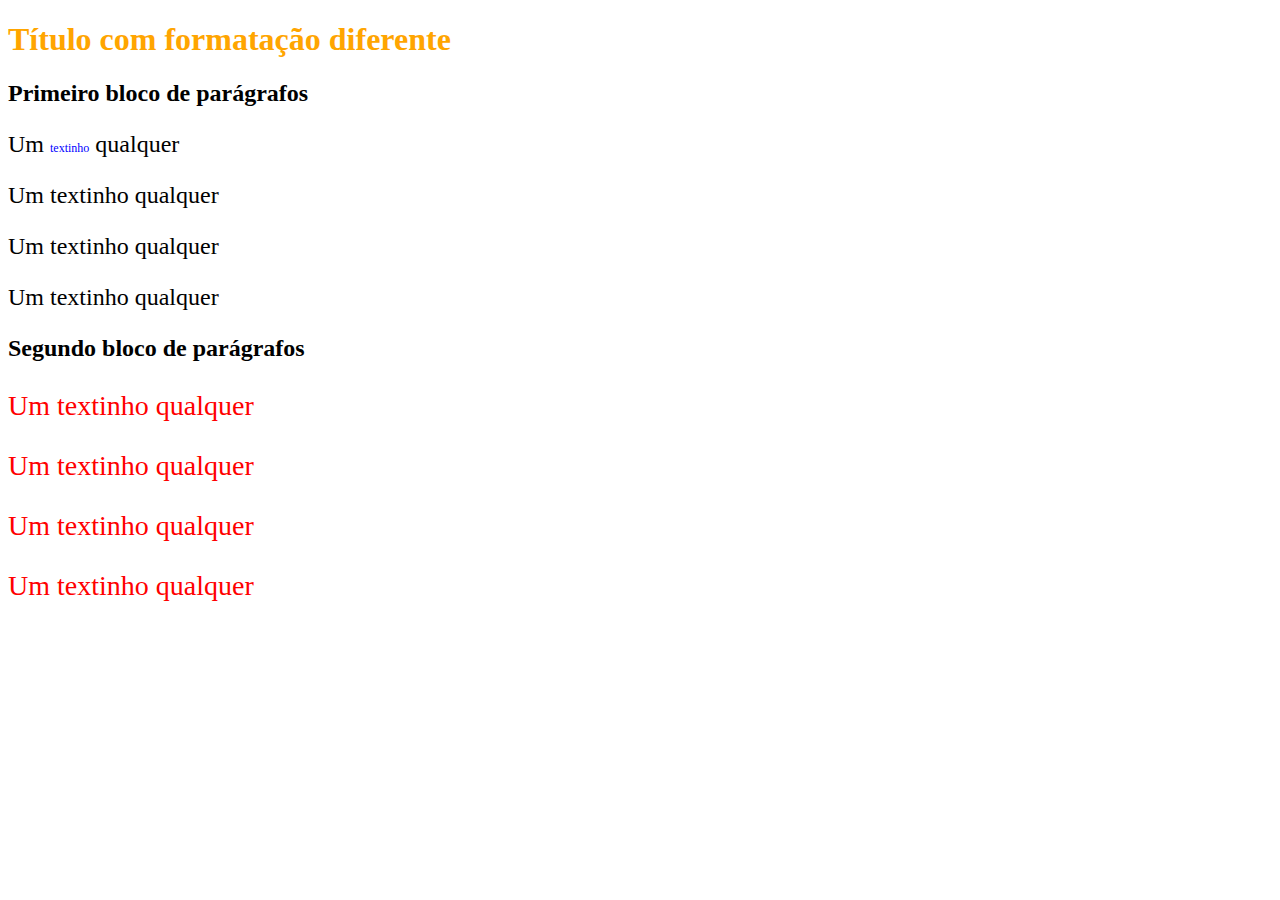
<file: Introdução ao CSS/index.html>
<!DOCTYPE html>
<html lang="en">
  <head>
    <meta charset="UTF-8" />
    <meta name="viewport" content="width=device-width, initial-scale=1.0" />
    <title>Primeira página formatada</title>

    <link rel="stylesheet" href="style.css" />
  </head>
  <body>
    <h1>Título com formatação diferente</h1>

    <h2>Primeiro bloco de parágrafos</h2>
    <p class="paragrafoBloco1">
      Um <span class="spanTextinho">textinho</span> qualquer
    </p>
    <p class="paragrafoBloco1"><span>Um</span> textinho qualquer</p>
    <p class="paragrafoBloco1">Um textinho <span>qualquer</span></p>
    <p class="paragrafoBloco1">Um textinho qualquer</p>

    <h2>Segundo bloco de parágrafos</h2>
    <p class="paragrafoBloco2">Um textinho qualquer</p>
    <p class="paragrafoBloco2">Um textinho qualquer</p>
    <p class="paragrafoBloco2">Um textinho qualquer</p>
    <p class="paragrafoBloco2">Um textinho qualquer</p>
  </body>
</html>
</file>
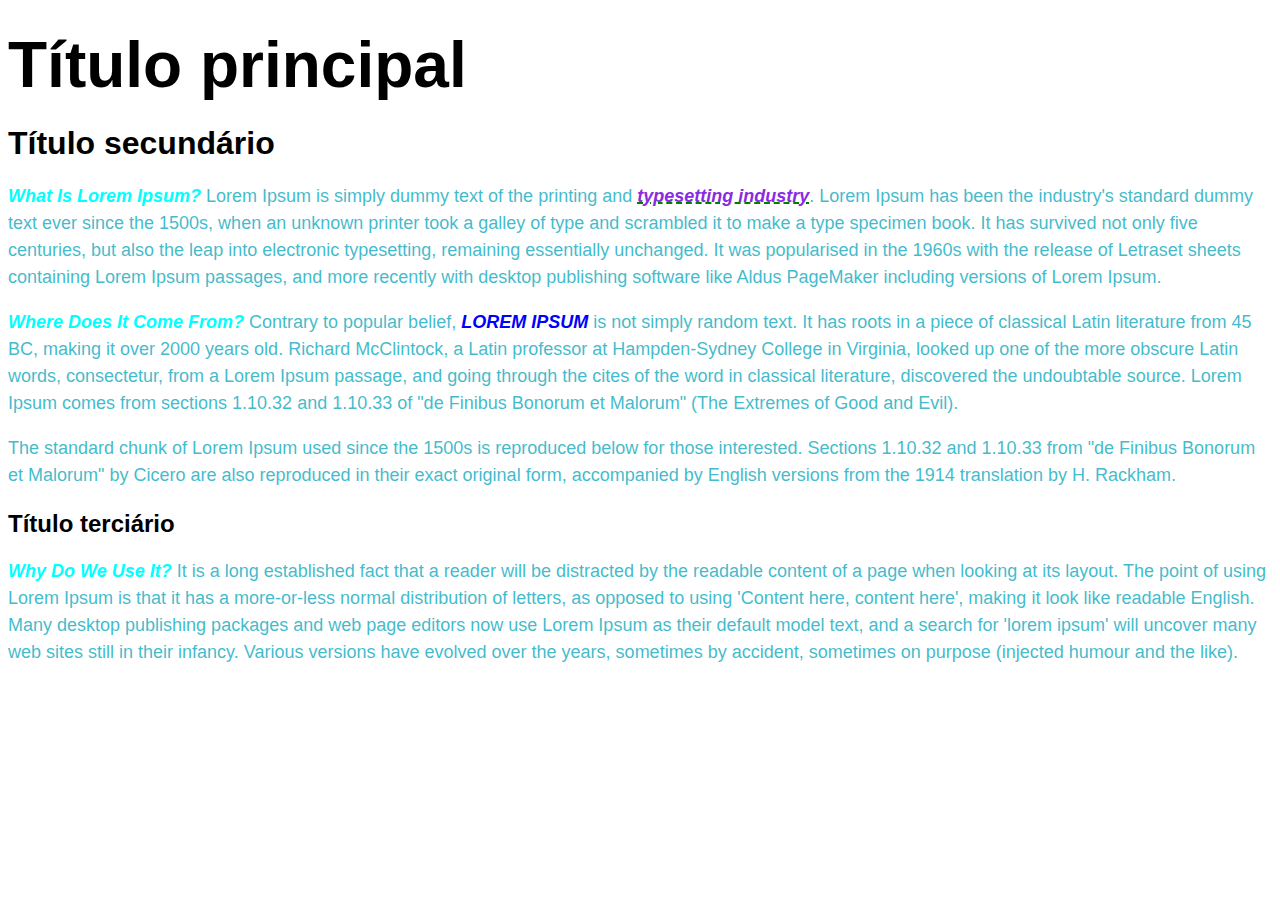
<file: Introdução ao CSS/5 - Estilizando textos/index.html>
<!DOCTYPE html>
<html lang="en">
  <head>
    <meta charset="UTF-8" />
    <meta name="viewport" content="width=device-width, initial-scale=1.0" />
    <title>Estilizando textos</title>
    <link rel="stylesheet" href="style.css" />
  </head>
  <body>
    <h1>Título principal</h1>

    <h2>Título secundário</h2>

    <p>
      <span class="realce">What is Lorem Ipsum?</span> Lorem Ipsum is simply
      dummy text of the printing and
      <a href="https://www.hashtagtreinamentos.com/blog">typesetting industry</a
      >. Lorem Ipsum has been the industry's standard dummy text ever since the
      1500s, when an unknown printer took a galley of type and scrambled it to
      make a type specimen book. It has survived not only five centuries, but
      also the leap into electronic typesetting, remaining essentially
      unchanged. It was popularised in the 1960s with the release of Letraset
      sheets containing Lorem Ipsum passages, and more recently with desktop
      publishing software like Aldus PageMaker including versions of Lorem
      Ipsum.
    </p>

    <p>
      <span class="realce">Where does it come from?</span> Contrary to popular
      belief, <span class="caixaAlta">Lorem Ipsum</span> is not simply random
      text. It has roots in a piece of classical Latin literature from 45 BC,
      making it over 2000 years old. Richard McClintock, a Latin professor at
      Hampden-Sydney College in Virginia, looked up one of the more obscure
      Latin words, consectetur, from a Lorem Ipsum passage, and going through
      the cites of the word in classical literature, discovered the undoubtable
      source. Lorem Ipsum comes from sections 1.10.32 and 1.10.33 of "de Finibus
      Bonorum et Malorum" (The Extremes of Good and Evil).
    </p>

    <p>
      The standard chunk of Lorem Ipsum used since the 1500s is reproduced below
      for those interested. Sections 1.10.32 and 1.10.33 from "de Finibus
      Bonorum et Malorum" by Cicero are also reproduced in their exact original
      form, accompanied by English versions from the 1914 translation by H.
      Rackham.
    </p>

    <h3>Título terciário</h3>

    <p>
      <span class="realce">Why do we use it?</span> It is a long established
      fact that a reader will be distracted by the readable content of a page
      when looking at its layout. The point of using Lorem Ipsum is that it has
      a more-or-less normal distribution of letters, as opposed to using
      'Content here, content here', making it look like readable English. Many
      desktop publishing packages and web page editors now use Lorem Ipsum as
      their default model text, and a search for 'lorem ipsum' will uncover many
      web sites still in their infancy. Various versions have evolved over the
      years, sometimes by accident, sometimes on purpose (injected humour and
      the like).
    </p>
  </body>
</html>
</file>
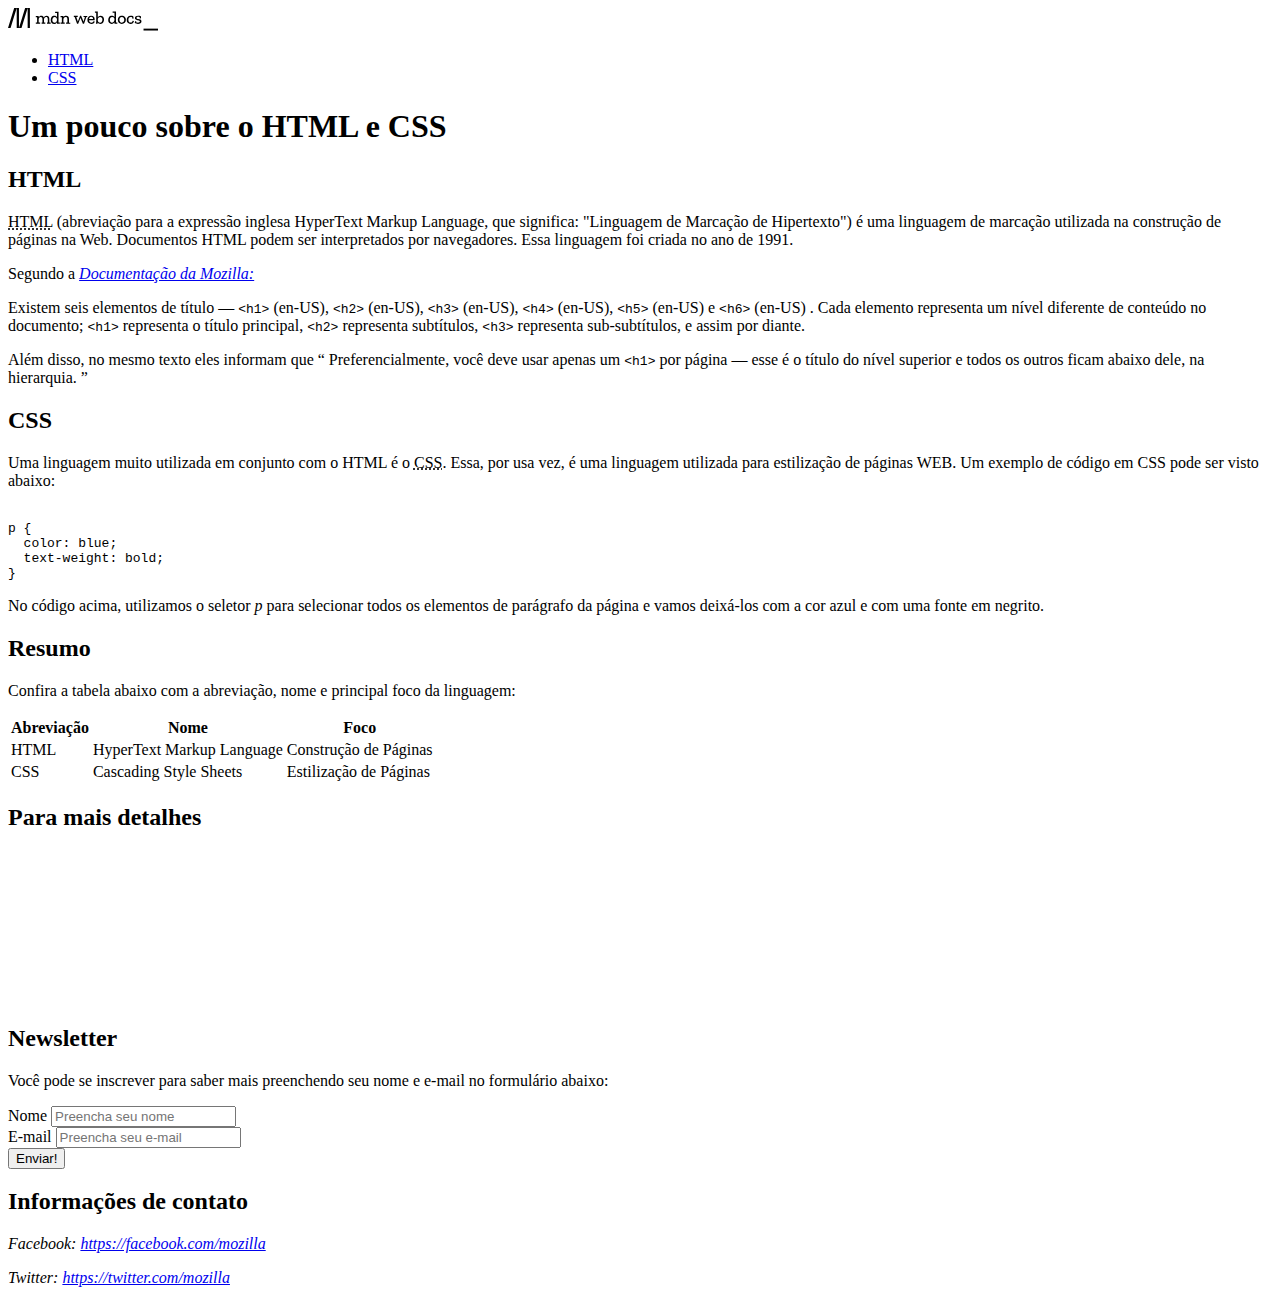
<file: Aprofundando no HTML/desafio-1-aula.html>
<!DOCTYPE html>
<html lang="en">
  <head>
    <meta charset="UTF-8" />
    <meta name="viewport" content="width=device-width, initial-scale=1.0" />
    <title>HTML & CSS</title>
  </head>
  <body>
    <header>
      <svg
        id="mdn-docs-logo"
        xmlns="http://www.w3.org/2000/svg"
        x="0"
        y="0"
        viewBox="0 0 694.9 104.4"
        style="enable-background: new 0 0 694.9 104.4; width: 150px"
        xml:space="preserve"
        role="img"
      >
        <title>MDN Web Docs</title>
        <path
          d="M40.3 0 11.7 92.1H0L28.5 0h11.8zm10.4 0v92.1H40.3V0h10.4zM91 0 62.5 92.1H50.8L79.3 0H91zm10.4 0v92.1H91V0h10.4z"
          class="logo-m"
        ></path>
        <path d="M627.9 95.6h67v8.8h-67v-8.8z" class="logo-_"></path>
        <path
          d="M367 42h-4l-10.7 30.8h-5.5l-10.8-26h-.4l-10.5 26h-5.2L308.7 42h-3.8v-5.6H323V42h-6.5l6.8 20.4h.4l10.3-26h4.7l11.2 26h.5l5.7-20.3h-6.2v-5.6H367V42zm34.9 20c-.4 3.2-2 5.9-4.7 8.2-2.8 2.3-6.5 3.4-11.3 3.4-5.4 0-9.7-1.6-13.1-4.7-3.3-3.2-5-7.7-5-13.7 0-5.7 1.6-10.3 4.7-14s7.4-5.5 12.9-5.5c5.1 0 9.1 1.6 11.9 4.7s4.3 6.9 4.3 11.3c0 1.5-.2 3-.5 4.7h-25.6c.3 7.7 4 11.6 10.9 11.6 2.9 0 5.1-.7 6.5-2 1.5-1.4 2.5-3 3-4.9l6 .9zM394 51.3c.2-2.4-.4-4.7-1.8-6.9s-3.8-3.3-7-3.3c-3.1 0-5.3 1-6.9 3-1.5 2-2.5 4.4-2.8 7.2H394zm51 2.4c0 5-1.3 9.5-4 13.7s-6.9 6.2-12.7 6.2c-6 0-10.3-2.2-12.7-6.7-.1.4-.2 1.4-.4 2.9s-.3 2.5-.4 2.9h-7.3c.3-1.7.6-3.5.8-5.3.3-1.8.4-3.7.4-5.5V22.3h-6v-5.6H416v27c1.1-2.2 2.7-4.1 4.7-5.7 2-1.6 4.8-2.4 8.4-2.4 4.6 0 8.4 1.6 11.4 4.7 3 3.2 4.5 7.6 4.5 13.4zm-7.7.6c0-4.2-1-7.4-3-9.5-2-2.2-4.4-3.3-7.4-3.3-3.4 0-6 1.2-8 3.7-1.9 2.4-2.9 5-3 7.7V57c0 3 1 5.6 3 7.7s4.5 3.1 7.6 3.1c3.6 0 6.3-1.3 8.1-3.9 1.8-2.7 2.7-5.9 2.7-9.6zm69.2 18.5h-13.2v-7.2c-1.2 2.2-2.8 4.1-4.9 5.6-2.1 1.6-4.8 2.4-8.3 2.4-4.8 0-8.7-1.6-11.6-4.9-2.9-3.2-4.3-7.7-4.3-13.3 0-5 1.3-9.6 4-13.7 2.6-4.1 6.9-6.2 12.8-6.2 5.7 0 9.8 2.2 12.3 6.5V22.3h-8.6v-5.6h15.8v50.6h6v5.5zM493.2 56v-4.4c-.1-3-1.2-5.5-3.2-7.3s-4.4-2.8-7.2-2.8c-3.6 0-6.3 1.3-8.2 3.9-1.9 2.6-2.8 5.8-2.8 9.6 0 4.1 1 7.3 3 9.5s4.5 3.3 7.4 3.3c3.2 0 5.8-1.3 7.8-3.8 2.1-2.6 3.1-5.3 3.2-8zm53.1-1.4c0 5.6-1.8 10.2-5.3 13.7s-8.2 5.3-13.9 5.3-10.1-1.7-13.4-5.1c-3.3-3.4-5-7.9-5-13.5 0-5.3 1.6-9.9 4.7-13.7 3.2-3.8 7.9-5.7 14.2-5.7s11 1.9 14.1 5.7c3 3.7 4.6 8.1 4.6 13.3zm-7.7-.2c0-4-1-7.2-3-9.5s-4.8-3.5-8.2-3.5c-3.6 0-6.4 1.2-8.3 3.7s-2.9 5.6-2.9 9.5c0 3.7.9 6.8 2.8 9.4 1.9 2.6 4.6 3.9 8.3 3.9 3.6 0 6.4-1.3 8.4-3.8 1.9-2.6 2.9-5.8 2.9-9.7zm45 5.8c-.4 3.2-1.9 6.3-4.4 9.1-2.5 2.9-6.4 4.3-11.8 4.3-5.2 0-9.4-1.6-12.6-4.8-3.2-3.2-4.8-7.7-4.8-13.7 0-5.5 1.6-10.1 4.7-13.9 3.2-3.8 7.6-5.7 13.2-5.7 2.3 0 4.6.3 6.7.8 2.2.5 4.2 1.5 6.2 2.9l1.5 9.5-5.9.7-1.3-6.1c-2.1-1.2-4.5-1.8-7.2-1.8-3.5 0-6.1 1.2-7.7 3.7-1.7 2.5-2.5 5.7-2.5 9.6 0 4.1.9 7.3 2.7 9.5 1.8 2.3 4.4 3.4 7.8 3.4 5.2 0 8.2-2.9 9.2-8.8l6.2 1.3zm34.7 1.9c0 3.6-1.5 6.5-4.6 8.5s-7 3-11.7 3c-5.7 0-10.6-1.2-14.6-3.6l1.2-8.8 5.7.6-.2 4.7c1.1.5 2.3.9 3.6 1.1s2.6.3 3.9.3c2.4 0 4.5-.4 6.5-1.3 1.9-.9 2.9-2.2 2.9-4.1 0-1.8-.8-3.1-2.3-3.8s-3.5-1.3-5.8-1.7-4.6-.9-6.9-1.4c-2.3-.6-4.2-1.6-5.7-2.9-1.6-1.4-2.3-3.5-2.3-6.3 0-4.1 1.5-6.9 4.6-8.5s6.4-2.4 9.9-2.4c2.6 0 5 .3 7.2.9 2.2.6 4.3 1.4 6.1 2.4l.8 8.8-5.8.7-.8-5.7c-2.3-1-4.7-1.6-7.2-1.6-2.1 0-3.7.4-5.1 1.1-1.3.8-2 2-2 3.8 0 1.7.8 2.9 2.3 3.6 1.5.7 3.4 1.2 5.7 1.6 2.2.4 4.5.8 6.7 1.4 2.2.6 4.1 1.6 5.7 3 1.4 1.6 2.2 3.7 2.2 6.6zM197.6 73.2h-17.1v-5.5h3.8V51.9c0-3.7-.7-6.3-2.1-7.9-1.4-1.6-3.3-2.3-5.7-2.3-3.2 0-5.6 1.1-7.2 3.4s-2.4 4.6-2.5 6.9v15.6h6v5.5h-17.1v-5.5h3.8V51.9c0-3.8-.7-6.4-2.1-7.9-1.4-1.5-3.3-2.3-5.6-2.3-3.2 0-5.5 1.1-7.2 3.3-1.6 2.2-2.4 4.5-2.5 6.9v15.8h6.9v5.5h-20.2v-5.5h6V42.4h-6.1v-5.6h13.4v6.4c1.2-2.1 2.7-3.8 4.7-5.2 2-1.3 4.4-2 7.3-2s5.3.7 7.5 2.1c2.2 1.4 3.7 3.5 4.5 6.4 1.1-2.5 2.7-4.5 4.9-6.1s4.8-2.4 7.9-2.4c3.5 0 6.5 1.1 8.9 3.3s3.7 5.6 3.7 10.2v18.2h6.1v5.5zm42.5 0h-13.2V66c-1.2 2.2-2.8 4.1-4.9 5.6-2.1 1.6-4.8 2.4-8.3 2.4-4.8 0-8.7-1.6-11.6-4.9-2.9-3.2-4.3-7.7-4.3-13.3 0-5 1.3-9.6 4-13.7 2.6-4.1 6.9-6.2 12.8-6.2s9.8 2.2 12.3 6.5V22.7h-8.6v-5.6h15.8v50.6h6v5.5zm-13.3-16.8V52c-.1-3-1.2-5.5-3.2-7.3s-4.4-2.8-7.2-2.8c-3.6 0-6.3 1.3-8.2 3.9-1.9 2.6-2.8 5.8-2.8 9.6 0 4.1 1 7.3 3 9.5s4.5 3.3 7.4 3.3c3.2 0 5.8-1.3 7.8-3.8 2.1-2.6 3.1-5.3 3.2-8zm61.5 16.8H269v-5.5h6V51.9c0-3.7-.7-6.3-2.2-7.9-1.4-1.6-3.4-2.3-5.7-2.3-3.1 0-5.6 1-7.4 3s-2.8 4.4-2.9 7v15.9h6v5.5h-19.3v-5.5h6V42.4h-6.2v-5.6h13.6V43c2.6-4.6 6.8-6.9 12.7-6.9 3.6 0 6.7 1.1 9.2 3.3s3.7 5.6 3.7 10.2v18.2h6v5.4h-.2z"
          class="logo-text"
        ></path>
      </svg>

      <nav>
        <ul>
          <li>
            <a href="https://developer.mozilla.org/pt-BR/docs/Learn/HTML"
              >HTML</a
            >
          </li>
          <li>
            <a href="https://developer.mozilla.org/pt-BR/docs/Web/CSS">CSS</a>
          </li>
        </ul>
      </nav>
    </header>

    <main>
      <!-- <article></article> -->
      <section>
        <h1>Um pouco sobre o HTML e CSS</h1>

        <h2>HTML</h2>

        <p>
          <abbr title="HyperText Markup Language">HTML</abbr> (abreviação para a
          expressão inglesa HyperText Markup Language, que significa: "Linguagem
          de Marcação de Hipertexto") é uma linguagem de marcação utilizada na
          construção de páginas na Web. Documentos HTML podem ser interpretados
          por navegadores. Essa linguagem foi criada no ano de
          <time datetime="1991">1991</time>.
        </p>

        <p>
          Segundo a
          <a
            href="https://developer.mozilla.org/pt-BR/docs/Learn/HTML/Introduction_to_HTML/HTML_text_fundamentals"
            ><cite>Documentação da Mozilla:</cite></a
          >
        </p>

        <p>
          Existem seis elementos de título — <code>&lt;h1&gt;</code> (en-US),
          <code>&lt;h2&gt;</code> (en-US), <code>&lt;h3&gt;</code> (en-US),
          <code>&lt;h4&gt;</code> (en-US), <code>&lt;h5&gt;</code> (en-US) e
          <code>&lt;h6&gt;</code> (en-US) . Cada elemento representa um nível
          diferente de conteúdo no documento; <code>&lt;h1&gt;</code> representa
          o título principal, <code>&lt;h2&gt;</code> representa subtítulos,
          <code>&lt;h3&gt;</code> representa sub-subtítulos, e assim por diante.
        </p>

        <p>
          Além disso, no mesmo texto eles informam que
          <q>
            Preferencialmente, você deve usar apenas um
            <code>&lt;h1&gt;</code> por página — esse é o título do nível
            superior e todos os outros ficam abaixo dele, na hierarquia.
          </q>
        </p>
      </section>

      <section>
        <h2>CSS</h2>

        <p>
          Uma linguagem muito utilizada em conjunto com o HTML é o
          <abbr title="Cascading Style Sheets">CSS</abbr>. Essa, por usa vez, é
          uma linguagem utilizada para estilização de páginas WEB. Um exemplo de
          código em CSS pode ser visto abaixo:
        </p>

        <pre><code>
p {
  color: blue;
  text-weight: bold;
}</code></pre>

        <p>
          No código acima, utilizamos o seletor <var>p</var> para selecionar
          todos os elementos de parágrafo da página e vamos deixá-los com a cor
          azul e com uma fonte em negrito.
        </p>
      </section>

      <section>
        <h2>Resumo</h2>

        <p>
          Confira a tabela abaixo com a abreviação, nome e principal foco da
          linguagem:
        </p>

        <table>
          <thead>
            <tr>
              <th>Abreviação</th>
              <th>Nome</th>
              <th>Foco</th>
            </tr>
          </thead>
          <tbody>
            <tr>
              <td>HTML</td>
              <td>HyperText Markup Language</td>
              <td>Construção de Páginas</td>
            </tr>
            <tr>
              <td>CSS</td>
              <td>Cascading Style Sheets</td>
              <td>Estilização de Páginas</td>
            </tr>
          </tbody>
        </table>
      </section>

      <section>
        <h2>Para mais detalhes</h2>

        <iframe
          src="https://pt.wikipedia.org/wiki/HTML"
          frameborder="0"
        ></iframe>
      </section>

      <!-- <aside></aside> -->
      <section>
        <h2>Newsletter</h2>

        <p>
          Você pode se inscrever para saber mais preenchendo seu nome e e-mail
          no formulário abaixo:
        </p>

        <form action="">
          <div>
            <label for="name">Nome</label>
            <input
              type="text"
              id="name"
              name="name"
              placeholder="Preencha seu nome"
            />
          </div>

          <div>
            <label for="email">E-mail</label>
            <input
              type="email"
              id="email"
              name="email"
              placeholder="Preencha seu e-mail"
            />
          </div>

          <button type="submit">Enviar!</button>
        </form>
      </section>
    </main>

    <footer>
      <section>
        <h2>Informações de contato</h2>
        <address>
          <p>
            Facebook:
            <a href="https://facebook.com/mozilla"
              >https://facebook.com/mozilla</a
            >
          </p>
          <p>
            Twitter:
            <a href="https://twitter.com/mozilla"
              >https://twitter.com/mozilla</a
            >
          </p>
        </address>
      </section>
    </footer>
  </body>
</html>
</file>
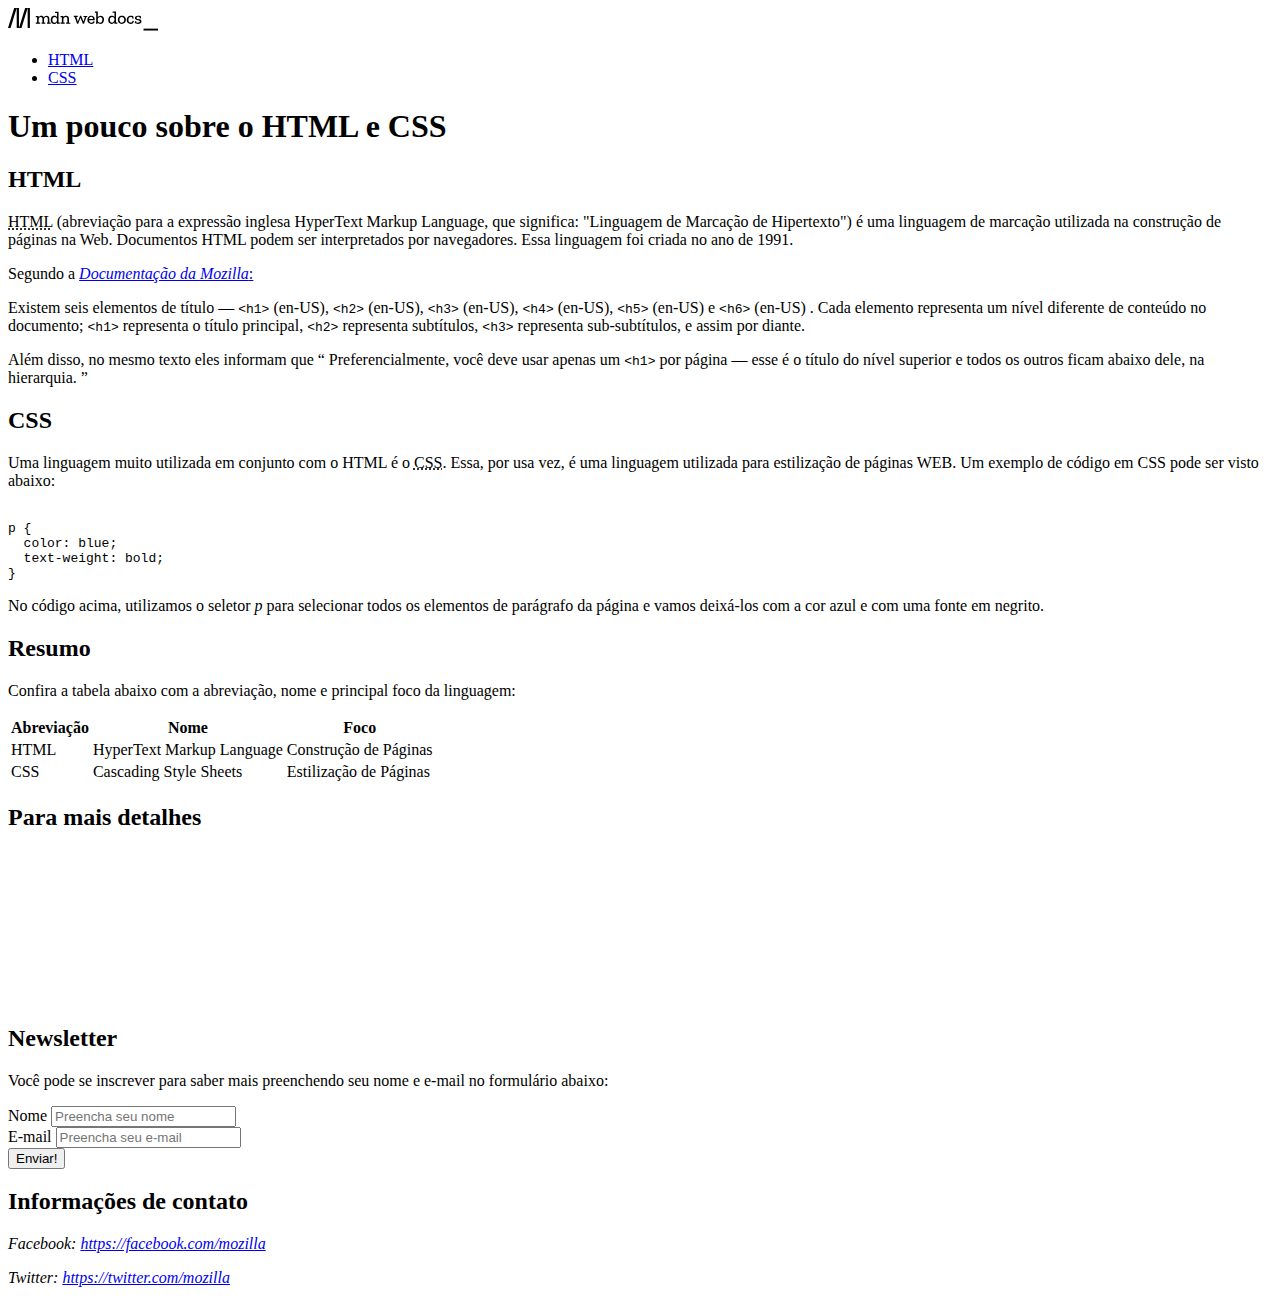
<file: Aprofundando no HTML/desafio-1.html>
<!DOCTYPE html>
<html lang="en">
  <head>
    <meta charset="UTF-8" />
    <meta name="viewport" content="width=device-width, initial-scale=1.0" />
    <title>HTML & CSS</title>
  </head>
  <body>
    <header>
      <svg
        id="mdn-docs-logo"
        xmlns="http://www.w3.org/2000/svg"
        x="0"
        y="0"
        viewBox="0 0 694.9 104.4"
        style="enable-background: new 0 0 694.9 104.4; width: 150px"
        xml:space="preserve"
        role="img"
      >
        <title>MDN Web Docs</title>
        <path
          d="M40.3 0 11.7 92.1H0L28.5 0h11.8zm10.4 0v92.1H40.3V0h10.4zM91 0 62.5 92.1H50.8L79.3 0H91zm10.4 0v92.1H91V0h10.4z"
          class="logo-m"
        ></path>
        <path d="M627.9 95.6h67v8.8h-67v-8.8z" class="logo-_"></path>
        <path
          d="M367 42h-4l-10.7 30.8h-5.5l-10.8-26h-.4l-10.5 26h-5.2L308.7 42h-3.8v-5.6H323V42h-6.5l6.8 20.4h.4l10.3-26h4.7l11.2 26h.5l5.7-20.3h-6.2v-5.6H367V42zm34.9 20c-.4 3.2-2 5.9-4.7 8.2-2.8 2.3-6.5 3.4-11.3 3.4-5.4 0-9.7-1.6-13.1-4.7-3.3-3.2-5-7.7-5-13.7 0-5.7 1.6-10.3 4.7-14s7.4-5.5 12.9-5.5c5.1 0 9.1 1.6 11.9 4.7s4.3 6.9 4.3 11.3c0 1.5-.2 3-.5 4.7h-25.6c.3 7.7 4 11.6 10.9 11.6 2.9 0 5.1-.7 6.5-2 1.5-1.4 2.5-3 3-4.9l6 .9zM394 51.3c.2-2.4-.4-4.7-1.8-6.9s-3.8-3.3-7-3.3c-3.1 0-5.3 1-6.9 3-1.5 2-2.5 4.4-2.8 7.2H394zm51 2.4c0 5-1.3 9.5-4 13.7s-6.9 6.2-12.7 6.2c-6 0-10.3-2.2-12.7-6.7-.1.4-.2 1.4-.4 2.9s-.3 2.5-.4 2.9h-7.3c.3-1.7.6-3.5.8-5.3.3-1.8.4-3.7.4-5.5V22.3h-6v-5.6H416v27c1.1-2.2 2.7-4.1 4.7-5.7 2-1.6 4.8-2.4 8.4-2.4 4.6 0 8.4 1.6 11.4 4.7 3 3.2 4.5 7.6 4.5 13.4zm-7.7.6c0-4.2-1-7.4-3-9.5-2-2.2-4.4-3.3-7.4-3.3-3.4 0-6 1.2-8 3.7-1.9 2.4-2.9 5-3 7.7V57c0 3 1 5.6 3 7.7s4.5 3.1 7.6 3.1c3.6 0 6.3-1.3 8.1-3.9 1.8-2.7 2.7-5.9 2.7-9.6zm69.2 18.5h-13.2v-7.2c-1.2 2.2-2.8 4.1-4.9 5.6-2.1 1.6-4.8 2.4-8.3 2.4-4.8 0-8.7-1.6-11.6-4.9-2.9-3.2-4.3-7.7-4.3-13.3 0-5 1.3-9.6 4-13.7 2.6-4.1 6.9-6.2 12.8-6.2 5.7 0 9.8 2.2 12.3 6.5V22.3h-8.6v-5.6h15.8v50.6h6v5.5zM493.2 56v-4.4c-.1-3-1.2-5.5-3.2-7.3s-4.4-2.8-7.2-2.8c-3.6 0-6.3 1.3-8.2 3.9-1.9 2.6-2.8 5.8-2.8 9.6 0 4.1 1 7.3 3 9.5s4.5 3.3 7.4 3.3c3.2 0 5.8-1.3 7.8-3.8 2.1-2.6 3.1-5.3 3.2-8zm53.1-1.4c0 5.6-1.8 10.2-5.3 13.7s-8.2 5.3-13.9 5.3-10.1-1.7-13.4-5.1c-3.3-3.4-5-7.9-5-13.5 0-5.3 1.6-9.9 4.7-13.7 3.2-3.8 7.9-5.7 14.2-5.7s11 1.9 14.1 5.7c3 3.7 4.6 8.1 4.6 13.3zm-7.7-.2c0-4-1-7.2-3-9.5s-4.8-3.5-8.2-3.5c-3.6 0-6.4 1.2-8.3 3.7s-2.9 5.6-2.9 9.5c0 3.7.9 6.8 2.8 9.4 1.9 2.6 4.6 3.9 8.3 3.9 3.6 0 6.4-1.3 8.4-3.8 1.9-2.6 2.9-5.8 2.9-9.7zm45 5.8c-.4 3.2-1.9 6.3-4.4 9.1-2.5 2.9-6.4 4.3-11.8 4.3-5.2 0-9.4-1.6-12.6-4.8-3.2-3.2-4.8-7.7-4.8-13.7 0-5.5 1.6-10.1 4.7-13.9 3.2-3.8 7.6-5.7 13.2-5.7 2.3 0 4.6.3 6.7.8 2.2.5 4.2 1.5 6.2 2.9l1.5 9.5-5.9.7-1.3-6.1c-2.1-1.2-4.5-1.8-7.2-1.8-3.5 0-6.1 1.2-7.7 3.7-1.7 2.5-2.5 5.7-2.5 9.6 0 4.1.9 7.3 2.7 9.5 1.8 2.3 4.4 3.4 7.8 3.4 5.2 0 8.2-2.9 9.2-8.8l6.2 1.3zm34.7 1.9c0 3.6-1.5 6.5-4.6 8.5s-7 3-11.7 3c-5.7 0-10.6-1.2-14.6-3.6l1.2-8.8 5.7.6-.2 4.7c1.1.5 2.3.9 3.6 1.1s2.6.3 3.9.3c2.4 0 4.5-.4 6.5-1.3 1.9-.9 2.9-2.2 2.9-4.1 0-1.8-.8-3.1-2.3-3.8s-3.5-1.3-5.8-1.7-4.6-.9-6.9-1.4c-2.3-.6-4.2-1.6-5.7-2.9-1.6-1.4-2.3-3.5-2.3-6.3 0-4.1 1.5-6.9 4.6-8.5s6.4-2.4 9.9-2.4c2.6 0 5 .3 7.2.9 2.2.6 4.3 1.4 6.1 2.4l.8 8.8-5.8.7-.8-5.7c-2.3-1-4.7-1.6-7.2-1.6-2.1 0-3.7.4-5.1 1.1-1.3.8-2 2-2 3.8 0 1.7.8 2.9 2.3 3.6 1.5.7 3.4 1.2 5.7 1.6 2.2.4 4.5.8 6.7 1.4 2.2.6 4.1 1.6 5.7 3 1.4 1.6 2.2 3.7 2.2 6.6zM197.6 73.2h-17.1v-5.5h3.8V51.9c0-3.7-.7-6.3-2.1-7.9-1.4-1.6-3.3-2.3-5.7-2.3-3.2 0-5.6 1.1-7.2 3.4s-2.4 4.6-2.5 6.9v15.6h6v5.5h-17.1v-5.5h3.8V51.9c0-3.8-.7-6.4-2.1-7.9-1.4-1.5-3.3-2.3-5.6-2.3-3.2 0-5.5 1.1-7.2 3.3-1.6 2.2-2.4 4.5-2.5 6.9v15.8h6.9v5.5h-20.2v-5.5h6V42.4h-6.1v-5.6h13.4v6.4c1.2-2.1 2.7-3.8 4.7-5.2 2-1.3 4.4-2 7.3-2s5.3.7 7.5 2.1c2.2 1.4 3.7 3.5 4.5 6.4 1.1-2.5 2.7-4.5 4.9-6.1s4.8-2.4 7.9-2.4c3.5 0 6.5 1.1 8.9 3.3s3.7 5.6 3.7 10.2v18.2h6.1v5.5zm42.5 0h-13.2V66c-1.2 2.2-2.8 4.1-4.9 5.6-2.1 1.6-4.8 2.4-8.3 2.4-4.8 0-8.7-1.6-11.6-4.9-2.9-3.2-4.3-7.7-4.3-13.3 0-5 1.3-9.6 4-13.7 2.6-4.1 6.9-6.2 12.8-6.2s9.8 2.2 12.3 6.5V22.7h-8.6v-5.6h15.8v50.6h6v5.5zm-13.3-16.8V52c-.1-3-1.2-5.5-3.2-7.3s-4.4-2.8-7.2-2.8c-3.6 0-6.3 1.3-8.2 3.9-1.9 2.6-2.8 5.8-2.8 9.6 0 4.1 1 7.3 3 9.5s4.5 3.3 7.4 3.3c3.2 0 5.8-1.3 7.8-3.8 2.1-2.6 3.1-5.3 3.2-8zm61.5 16.8H269v-5.5h6V51.9c0-3.7-.7-6.3-2.2-7.9-1.4-1.6-3.4-2.3-5.7-2.3-3.1 0-5.6 1-7.4 3s-2.8 4.4-2.9 7v15.9h6v5.5h-19.3v-5.5h6V42.4h-6.2v-5.6h13.6V43c2.6-4.6 6.8-6.9 12.7-6.9 3.6 0 6.7 1.1 9.2 3.3s3.7 5.6 3.7 10.2v18.2h6v5.4h-.2z"
          class="logo-text"
        ></path>
      </svg>

      <nav>
        <ul>
          <li>
            <a href="https://developer.mozilla.org/pt-BR/docs/Learn/HTML"
              >HTML</a
            >
          </li>
          <li>
            <a href="https://developer.mozilla.org/pt-BR/docs/Web/CSS">CSS</a>
          </li>
        </ul>
      </nav>
    </header>

    <main>
      <section>
        <h1>Um pouco sobre o HTML e CSS</h1>
        <h2>HTML</h2>
        <p>
          <abbr title="HyperText Markup Language">HTML</abbr> (abreviação para a
          expressão inglesa HyperText Markup Language, que significa: "Linguagem
          de Marcação de Hipertexto") é uma linguagem de marcação utilizada na
          construção de páginas na Web. Documentos HTML podem ser interpretados
          por navegadores. Essa linguagem foi criada no ano de
          <time datetime="1991">1991</time>.
        </p>
        <p>
          Segundo a
          <a
            href="https://developer.mozilla.org/pt-BR/docs/Learn/HTML/Introduction_to_HTML/HTML_text_fundamentals"
            ><cite>Documentação da Mozilla</cite>:</a
          >
        </p>
        <p>
          Existem seis elementos de título — <code>&lt;h1&gt;</code> (en-US),
          <code>&lt;h2&gt;</code> (en-US), <code>&lt;h3&gt;</code> (en-US),
          <code>&lt;h4&gt;</code> (en-US), <code>&lt;h5&gt;</code> (en-US) e
          <code>&lt;h6&gt;</code> (en-US) . Cada elemento representa um nível
          diferente de conteúdo no documento; <code>&lt;h1&gt;</code> representa
          o título principal, <code>&lt;h2&gt;</code> representa subtítulos,
          <code>&lt;h3&gt;</code> representa sub-subtítulos, e assim por diante.
        </p>
        <p>
          Além disso, no mesmo texto eles informam que
          <q>
            Preferencialmente, você deve usar apenas um
            <code>&lt;h1&gt;</code> por página — esse é o título do nível
            superior e todos os outros ficam abaixo dele, na hierarquia.
          </q>
        </p>
      </section>

      <section>
        <h2>CSS</h2>
        <p>
          Uma linguagem muito utilizada em conjunto com o HTML é o
          <abbr title="Cascading Style Sheets">CSS</abbr>. Essa, por usa vez, é
          uma linguagem utilizada para estilização de páginas WEB. Um exemplo de
          código em CSS pode ser visto abaixo:
        </p>
        <pre><code>
p {
  color: blue;
  text-weight: bold;
}</code></pre>

        <p>
          No código acima, utilizamos o seletor <var>p</var> para selecionar
          todos os elementos de parágrafo da página e vamos deixá-los com a cor
          azul e com uma fonte em negrito.
        </p>
      </section>

      <section>
        <h2>Resumo</h2>
        <p>
          Confira a tabela abaixo com a abreviação, nome e principal foco da
          linguagem:
        </p>

        <table>
          <thead>
            <tr>
              <th>Abreviação</th>
              <th>Nome</th>
              <th>Foco</th>
            </tr>
          </thead>

          <tbody>
            <tr>
              <td>HTML</td>
              <td>HyperText Markup Language</td>
              <td>Construção de Páginas</td>
            </tr>
            <tr>
              <td>CSS</td>
              <td>Cascading Style Sheets</td>
              <td>Estilização de Páginas</td>
            </tr>
          </tbody>
        </table>
      </section>

      <section>
        <h2>Para mais detalhes</h2>
        <iframe
          src="https://pt.wikipedia.org/wiki/HTML"
          frameborder="0"
        ></iframe>
      </section>

      <section>
        <h2>Newsletter</h2>
        <p>
          Você pode se inscrever para saber mais preenchendo seu nome e e-mail
          no formulário abaixo:
        </p>

        <form action="">
          <div>
            <label for="name">Nome</label>
            <input
              type="text"
              id="name"
              name="name"
              placeholder="Preencha seu nome"
            />
          </div>

          <div>
            <label for="email">E-mail</label>
            <input
              type="email"
              id="email"
              name="email"
              placeholder="Preencha seu e-mail"
            />
          </div>

          <button type="submit">Enviar!</button>
        </form>
      </section>
    </main>

    <footer>
      <section>
        <h2>Informações de contato</h2>
        <address>
          <p>
            Facebook:
            <a href="https://facebook.com/mozilla"
              >https://facebook.com/mozilla</a
            >
          </p>
          <p>
            Twitter:
            <a href="https://twitter.com/mozilla"
              >https://twitter.com/mozilla</a
            >
          </p>
        </address>
      </section>
    </footer>
  </body>
</html>
</file>
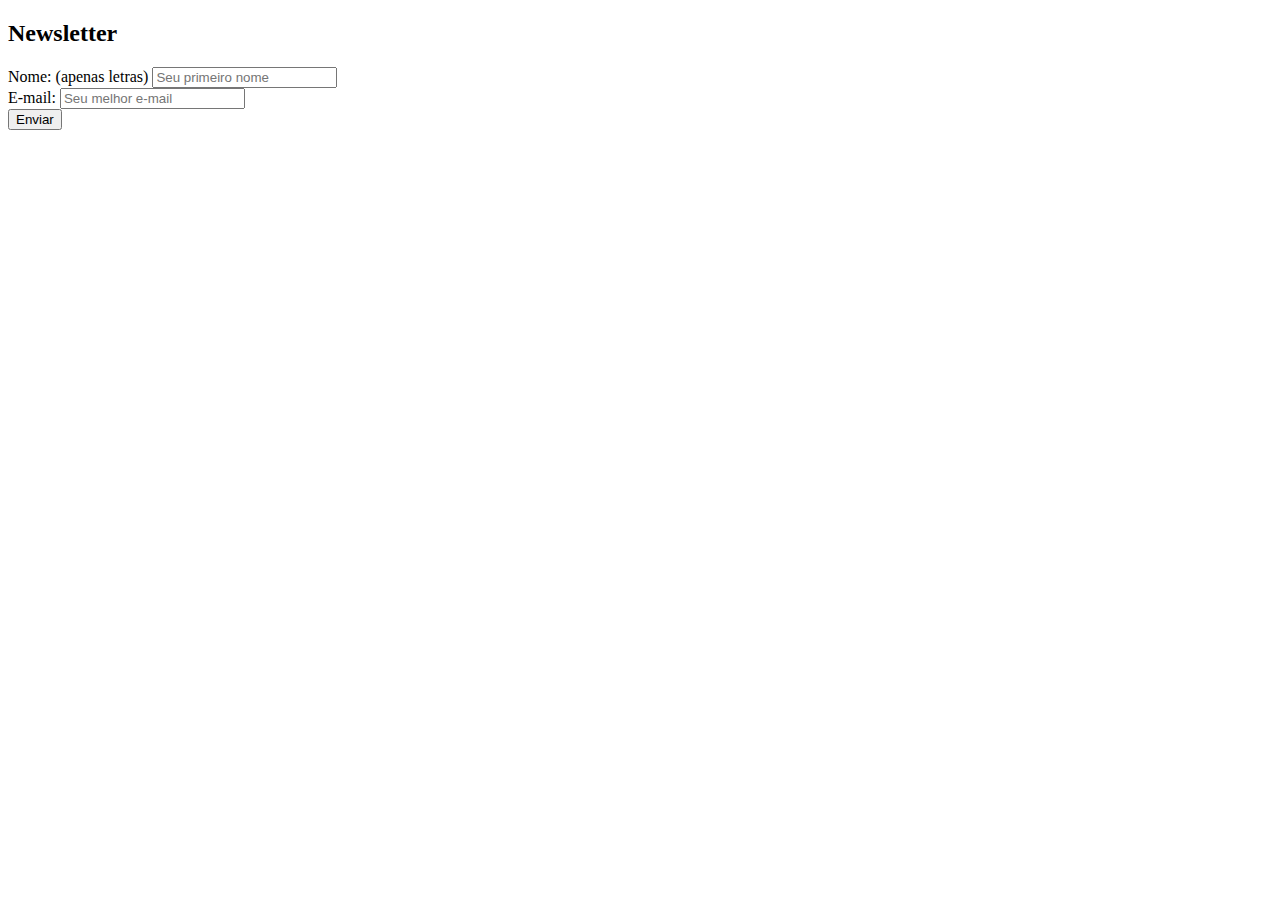
<file: Aprofundando no HTML/formulario.html>
<!DOCTYPE html>
<html lang="en">
  <head>
    <meta charset="UTF-8" />
    <meta name="viewport" content="width=device-width, initial-scale=1.0" />
    <title>Formulário</title>
  </head>
  <body>
    <main>
      <section>
        <h2>Newsletter</h2>
        <form action="" method="">
          <div>
            <label for="name">Nome: (apenas letras)</label>
            <input
              id="name"
              name="name"
              type="text"
              pattern="[a-zA-Z]+"
              title="Esse input só aceita letras, não aceita números."
              placeholder="Seu primeiro nome"
              required
            />
          </div>

          <div>
            <label for="email">E-mail:</label>
            <input
              id="email"
              name="email"
              type="email"
              placeholder="Seu melhor e-mail"
              required
            />
          </div>

          <button type="submit">Enviar</button>
        </form>
      </section>
    </main>
  </body>
</html>
</file>
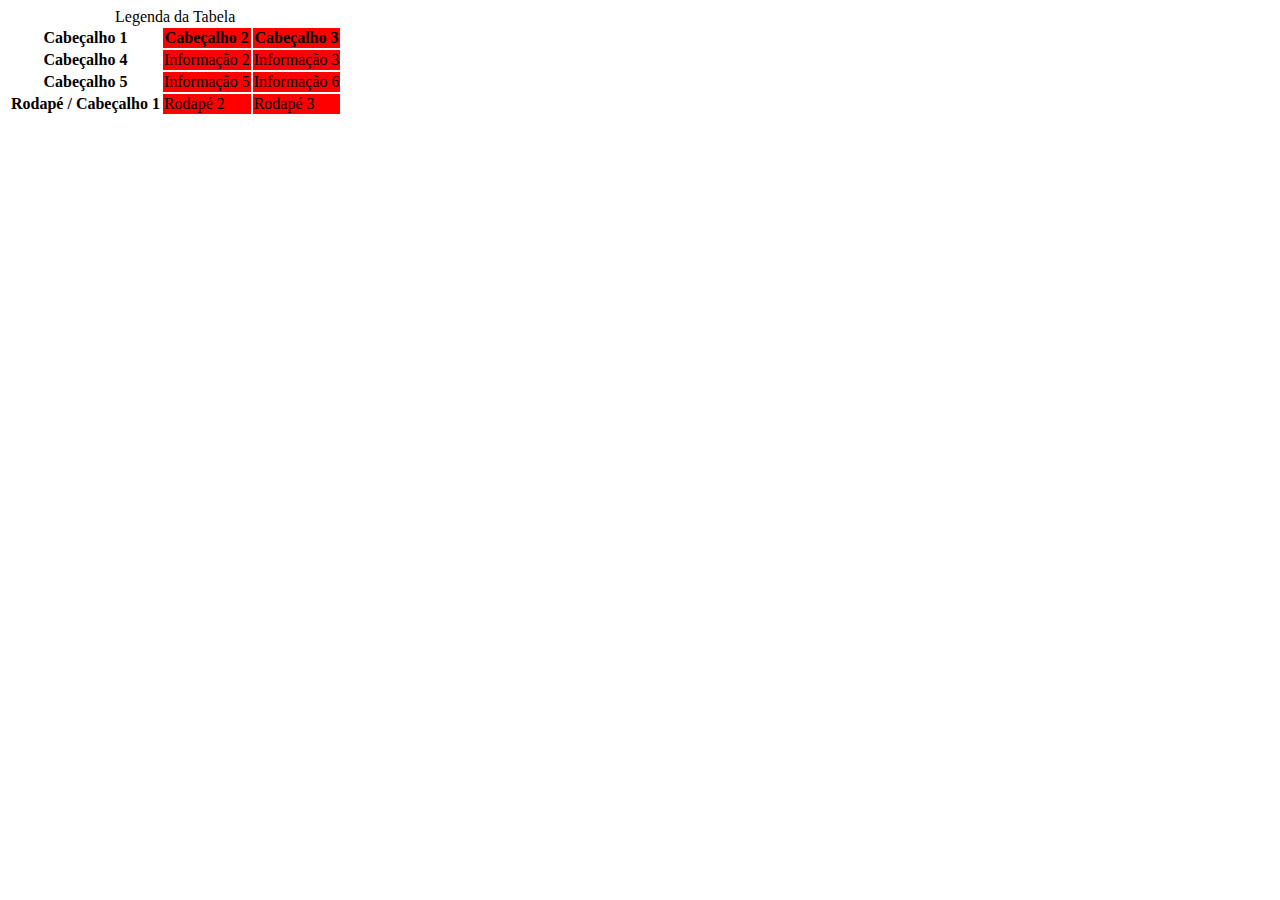
<file: Aprofundando no HTML/tabela.html>
<!DOCTYPE html>
<html lang="en">
  <head>
    <meta charset="UTF-8" />
    <meta name="viewport" content="width=device-width, initial-scale=1.0" />
    <title>Tabela</title>
  </head>
  <body>
    <main>
      <section>
        <table>
          <caption>
            Legenda da Tabela
          </caption>

          <colgroup>
            <col />
            <col span="2" style="background-color: red" />
            <col />
          </colgroup>

          <thead>
            <tr>
              <th>Cabeçalho 1</th>
              <th>Cabeçalho 2</th>
              <th>Cabeçalho 3</th>
            </tr>
          </thead>

          <tbody>
            <tr>
              <th>Cabeçalho 4</th>
              <td>Informação 2</td>
              <td>Informação 3</td>
            </tr>
            <tr>
              <th>Cabeçalho 5</th>
              <td>Informação 5</td>
              <td>Informação 6</td>
            </tr>
          </tbody>

          <tfoot>
            <tr>
              <th>Rodapé / Cabeçalho 1</th>
              <td>Rodapé 2</td>
              <td>Rodapé 3</td>
            </tr>
          </tfoot>
        </table>
      </section>
    </main>
  </body>
</html>
</file>
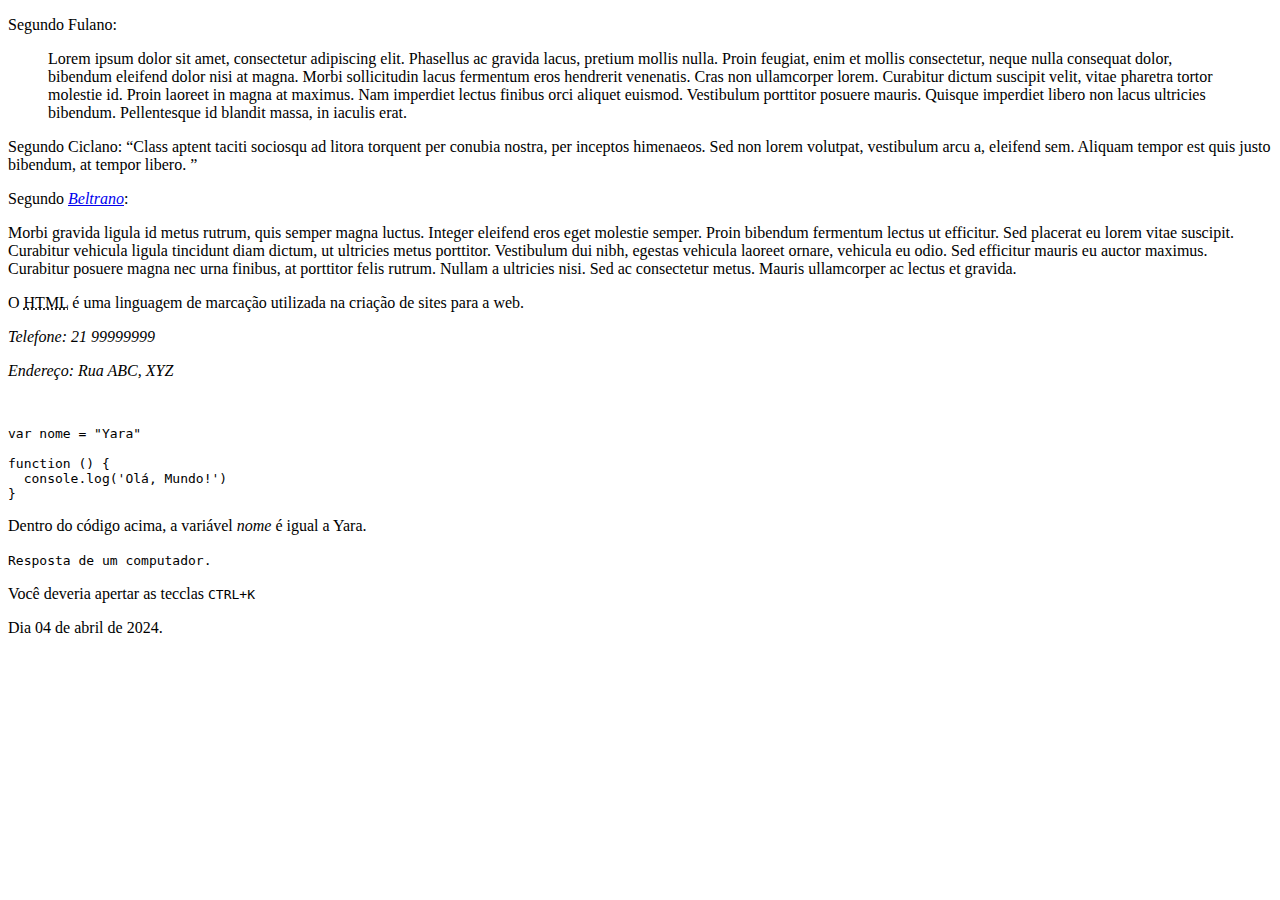
<file: Aprofundando no HTML/Tags_Avancadas.html>
<!DOCTYPE html>
<html lang="en">
  <head>
    <meta charset="UTF-8" />
    <meta name="viewport" content="width=device-width, initial-scale=1.0" />
    <title>Tags Avançadas</title>
  </head>
  <body>
    <p>Segundo Fulano:</p>
    <blockquote cite="https://www.lipsum.com/feed/html">
      Lorem ipsum dolor sit amet, consectetur adipiscing elit. Phasellus ac
      gravida lacus, pretium mollis nulla. Proin feugiat, enim et mollis
      consectetur, neque nulla consequat dolor, bibendum eleifend dolor nisi at
      magna. Morbi sollicitudin lacus fermentum eros hendrerit venenatis. Cras
      non ullamcorper lorem. Curabitur dictum suscipit velit, vitae pharetra
      tortor molestie id. Proin laoreet in magna at maximus. Nam imperdiet
      lectus finibus orci aliquet euismod. Vestibulum porttitor posuere mauris.
      Quisque imperdiet libero non lacus ultricies bibendum. Pellentesque id
      blandit massa, in iaculis erat.
    </blockquote>

    <p>
      Segundo Ciclano:
      <q cite="https://www.lipsum.com/feed/html"
        >Class aptent taciti sociosqu ad litora torquent per conubia nostra, per
        inceptos himenaeos. Sed non lorem volutpat, vestibulum arcu a, eleifend
        sem. Aliquam tempor est quis justo bibendum, at tempor libero.
      </q>
    </p>

    <p>
      Segundo
      <a href="https://www.lipsum.com/feed/html"><cite>Beltrano</cite></a
      >:
    </p>
    <p>
      Morbi gravida ligula id metus rutrum, quis semper magna luctus. Integer
      eleifend eros eget molestie semper. Proin bibendum fermentum lectus ut
      efficitur. Sed placerat eu lorem vitae suscipit. Curabitur vehicula ligula
      tincidunt diam dictum, ut ultricies metus porttitor. Vestibulum dui nibh,
      egestas vehicula laoreet ornare, vehicula eu odio. Sed efficitur mauris eu
      auctor maximus. Curabitur posuere magna nec urna finibus, at porttitor
      felis rutrum. Nullam a ultricies nisi. Sed ac consectetur metus. Mauris
      ullamcorper ac lectus et gravida.
    </p>

    <p>
      O <abbr title="HyperText Markup Language">HTML</abbr> é uma linguagem de
      marcação utilizada na criação de sites para a web.
    </p>

    <address>
      <p>Telefone: 21 99999999</p>
      <p>Endereço: Rua ABC, XYZ</p>
    </address>

    <pre><code>

var nome = "Yara"

function () { 
  console.log('Olá, Mundo!') 
} </code></pre>

    <p>Dentro do código acima, a variável <var>nome</var> é igual a Yara.</p>

    <samp>Resposta de um computador.</samp>

    <p>Você deveria apertar as tecclas <kbd>CTRL+K</kbd></p>

    <p><time datetime="24-04-04">Dia 04 de abril de 2024.</time></p>
  </body>
</html>
</file>
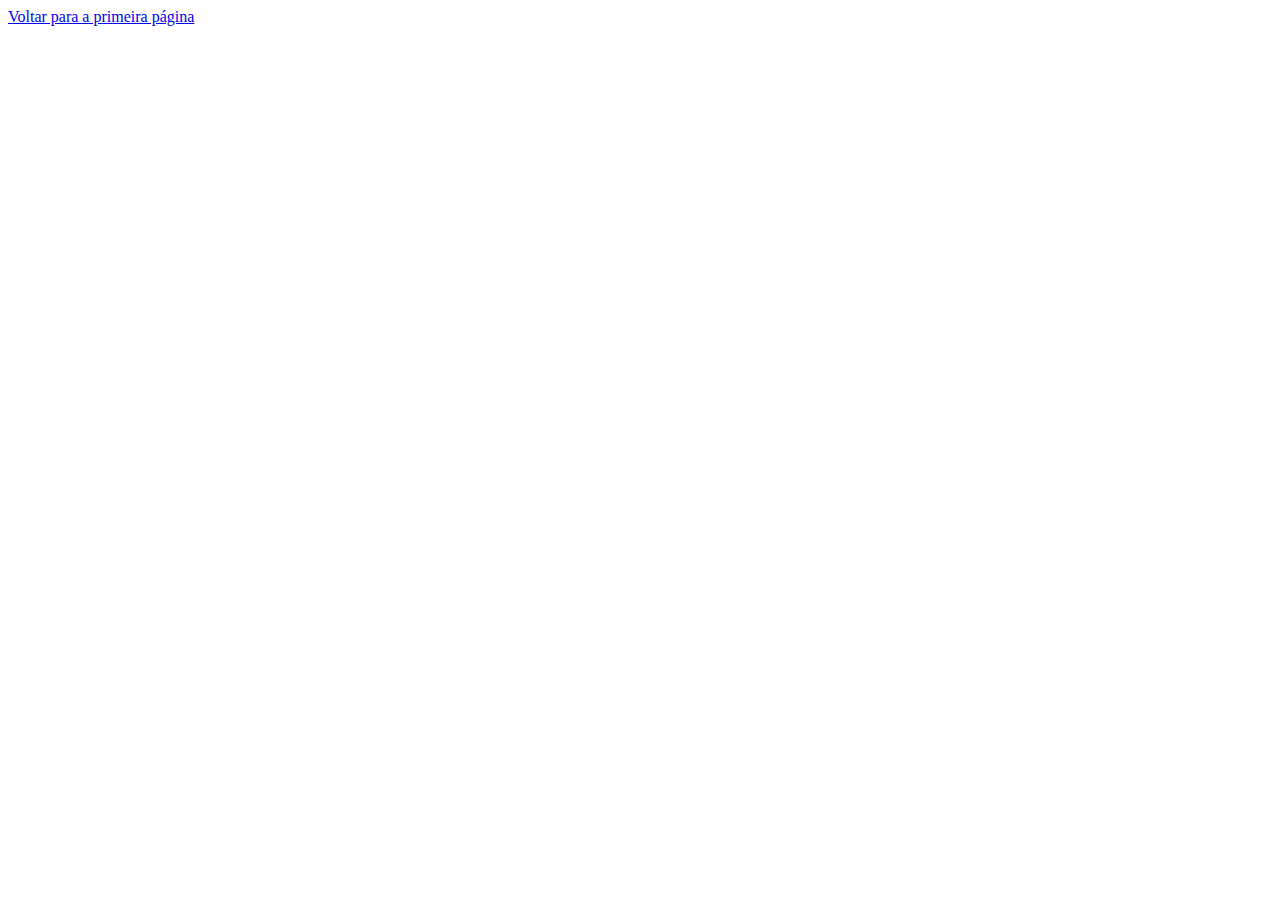
<file: Introdução ao HTML/segundaPagina.html>
<!DOCTYPE html>
<html lang="en">
  <head>
    <meta charset="UTF-8" />
    <meta name="viewport" content="width=device-width, initial-scale=1.0" />
    <title>Segunda Página</title>
  </head>
  <body>
    <a href="primeiraPagina.html">Voltar para a primeira página</a>
  </body>
</html>
</file>
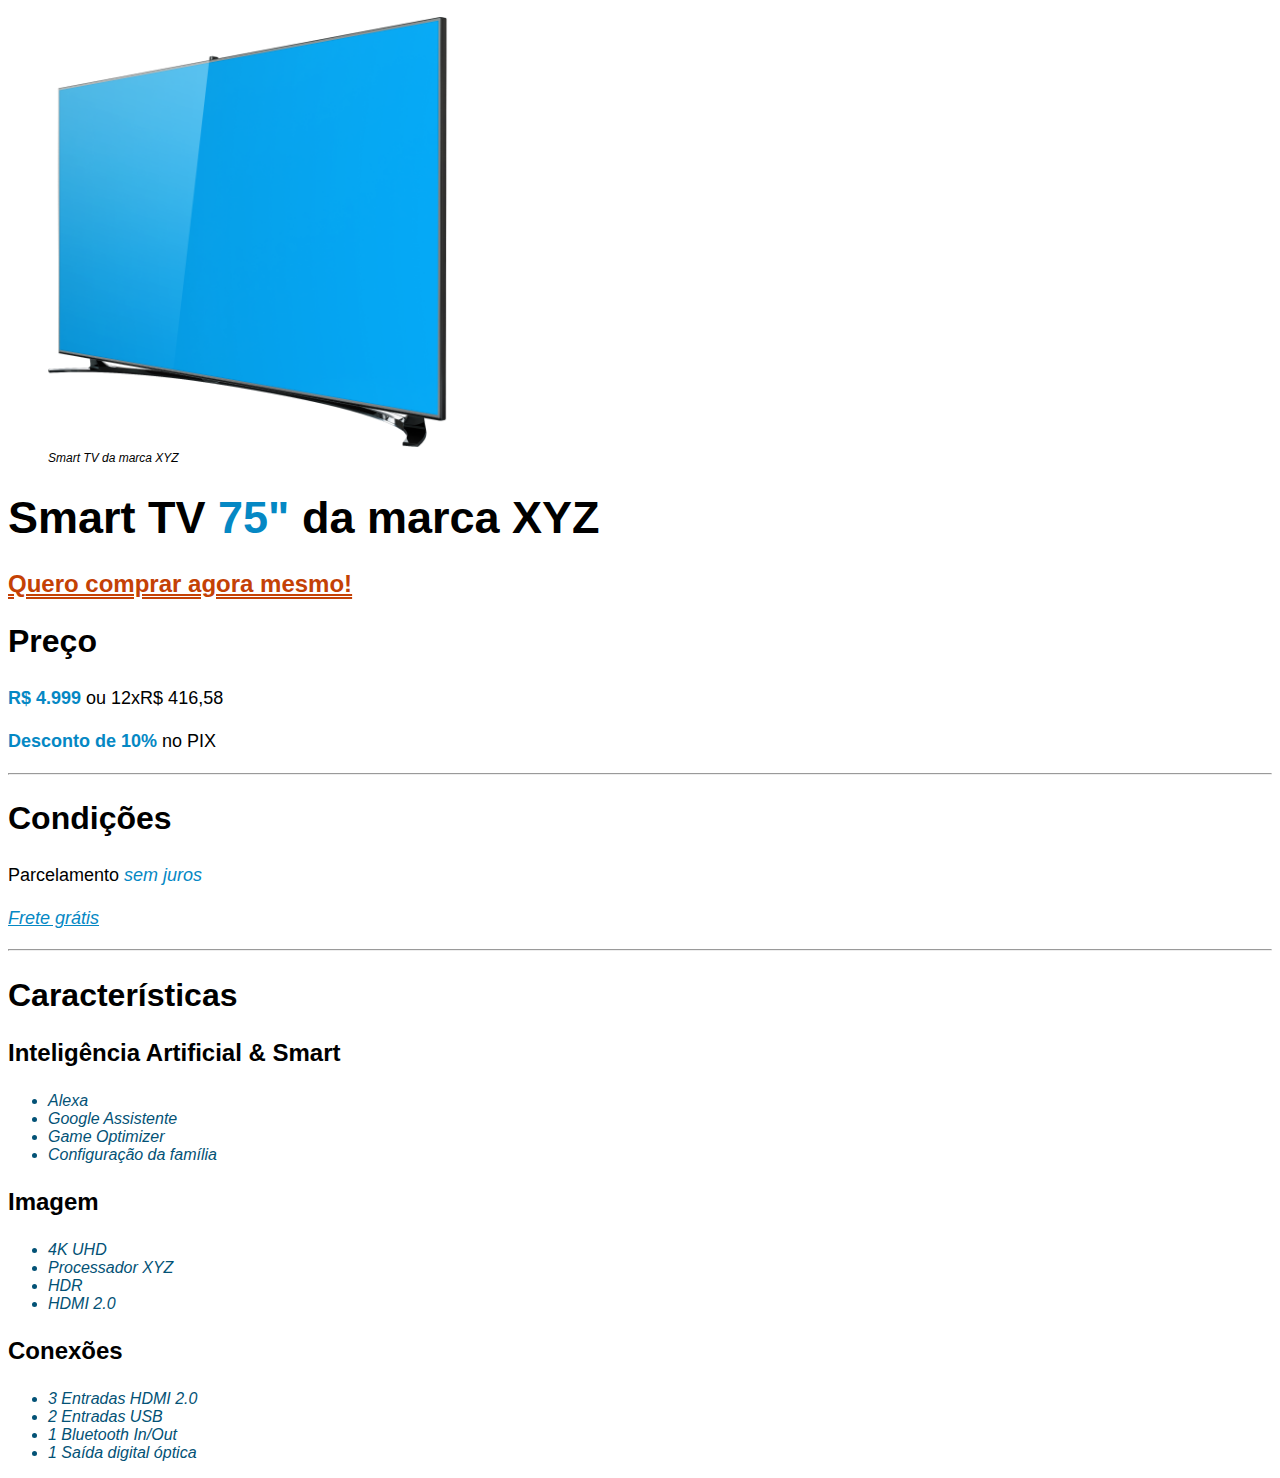
<file: Introdução ao CSS/desafio1/desafio-1.html>
<!DOCTYPE html>
<html lang="en">
  <head>
    <meta charset="UTF-8" />
    <meta name="viewport" content="width=device-width, initial-scale=1.0" />
    <title>Anúncio Smart TV</title>
    <link rel="stylesheet" href="desafio1.css" />
  </head>
  <body>
    <figure>
      <img src="imagem-smart-tv.png" alt="Smart TV" width="400px" />
      <figcaption>Smart TV da marca XYZ</figcaption>
    </figure>

    <h1>Smart TV <span class="realce-h1">75"</span> da marca XYZ</h1>

    <a href="#" class="linkCompra">Quero comprar agora mesmo!</a>

    <h2>Preço</h2>
    <p><strong class="realce-p">R$ 4.999</strong> ou 12xR$ 416,58</p>
    <p><b class="realce-p">Desconto de 10%</b> no PIX</p>

    <hr />

    <h2>Condições</h2>
    <p>Parcelamento <i class="realce-p">sem juros</i></p>
    <p><em class="realce-p">Frete grátis</em></p>

    <hr />

    <h2>Características</h2>
    <h3>Inteligência Artificial & Smart</h3>
    <ul>
      <li>Alexa</li>
      <li>Google Assistente</li>
      <li>Game Optimizer</li>
      <li>Configuração da família</li>
    </ul>

    <h3>Imagem</h3>
    <ul>
      <li>4K UHD</li>
      <li>Processador XYZ</li>
      <li>HDR</li>
      <li>HDMI 2.0</li>
    </ul>

    <h3>Conexões</h3>
    <ul>
      <li>3 Entradas HDMI 2.0</li>
      <li>2 Entradas USB</li>
      <li>1 Bluetooth In/Out</li>
      <li>1 Saída digital óptica</li>
    </ul>
  </body>
</html>
</file>
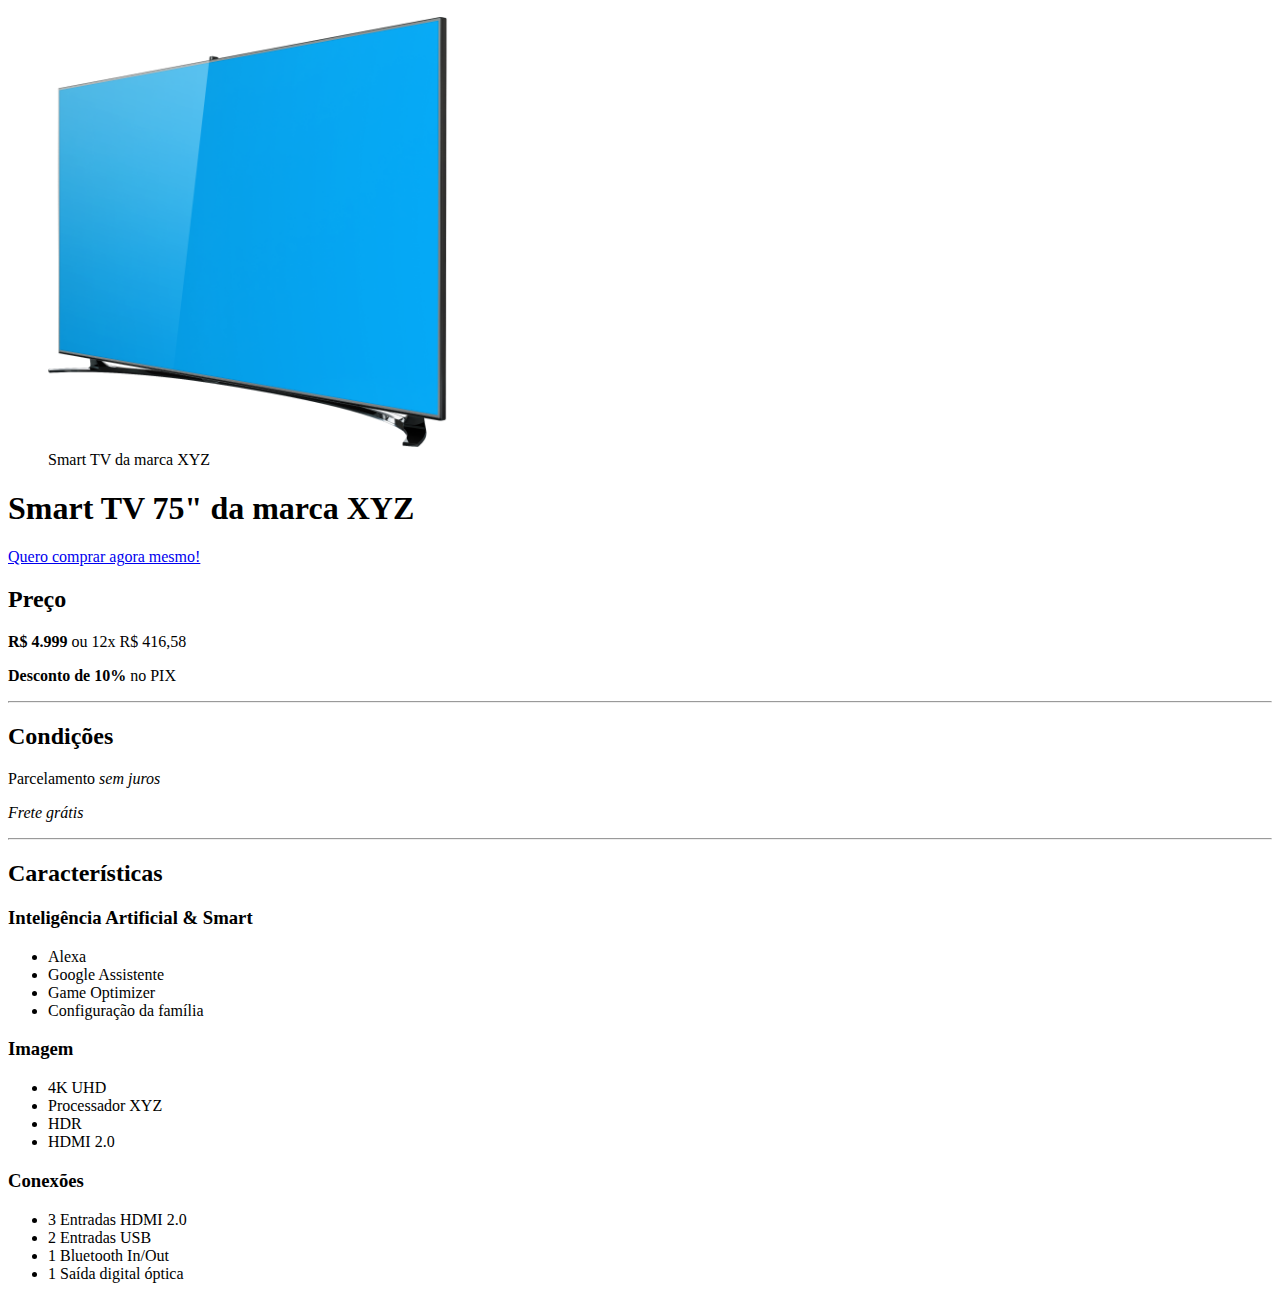
<file: Introdução ao HTML/desafio1/desafio1.html>
<!DOCTYPE html>
<html lang="en">
  <head>
    <meta charset="UTF-8" />
    <meta name="viewport" content="width=device-width, initial-scale=1.0" />
    <title>Anúncio Smart TV</title>
  </head>
  <body>
    <figure>
      <img src="imagem-smart-tv.png" alt="Smart TV" width="400px" />
      <figcaption>Smart TV da marca XYZ</figcaption>
    </figure>

    <h1>Smart TV 75" da marca XYZ</h1>

    <a href="#">Quero comprar agora mesmo!</a>

    <h2>Preço</h2>
    <p><strong>R$ 4.999</strong> ou 12x R$ 416,58</p>
    <p><b>Desconto de 10%</b> no PIX</p>
    <hr />

    <h2>Condições</h2>
    <p>Parcelamento <i>sem juros</i></p>
    <p><em>Frete grátis</em></p>
    <hr />

    <h2>Características</h2>
    <h3>Inteligência Artificial & Smart</h3>
    <ul>
      <li>Alexa</li>
      <li>Google Assistente</li>
      <li>Game Optimizer</li>
      <li>Configuração da família</li>
    </ul>

    <h3>Imagem</h3>
    <ul>
      <li>4K UHD</li>
      <li>Processador XYZ</li>
      <li>HDR</li>
      <li>HDMI 2.0</li>
    </ul>

    <h3>Conexões</h3>
    <ul>
      <li>3 Entradas HDMI 2.0</li>
      <li>2 Entradas USB</li>
      <li>1 Bluetooth In/Out</li>
      <li>1 Saída digital óptica</li>
    </ul>
  </body>
</html>
</file>
<file: Introdução ao CSS/style.css>
/* Tags, IDs, Classes */

/* Tag */

h1 {
  color: orange;
}

/* p span {
  font-size: 12px;
  color: blue;
} */

.paragrafoBloco1 {
  font-size: 24px;
}

.paragrafoBloco2 {
  font-size: 28px;
  color: red;
}

p .spanTextinho {
  font-size: 12px;
  color: blue;
}
</file>
<file: Introdução ao CSS/5 - Estilizando textos/style.css>
h1,
h2,
h3,
p {
  font-family: "Montserrat", sans-serif;
}

h1 {
  font-size: 64px;
  line-height: 0.7;
}

h2 {
  font-size: 32px;
  line-height: 0.8;
}

h3 {
  font-size: 24px;
  line-height: 0.9;
}

p {
  font-size: 18px;
  line-height: 1.5;
  color: rgba(48, 181, 199, 0.918);
}

a {
  font-style: italic;
  text-decoration: dashed;
  text-decoration-line: underline;
  text-decoration-color: green;
  color: blueviolet;
  font-weight: 700;
}

.realce {
  font-style: italic;
  font-weight: bold;
  color: aqua;
  text-transform: capitalize;
}

.caixaAlta {
  text-transform: uppercase;
  font-weight: 700;
  font-style: italic;
  color: blue;
}
</file>
<file: Introdução ao CSS/desafio1/desafio1.css>
body {
  font-family: "Montserrat", sans-serif;
}

/* 
h1, h2, h3, p, a, li, figcaption {
    font-family: "Montserrat", sans-serif;
} */

h1 {
  font-size: 45px;
  line-height: 1;
}

h2 {
  font-size: 32px;
  line-height: 1.1;
}

h3 {
  font-size: 24px;
  line-height: 1.2;
}

p {
  font-size: 18px;
  line-height: 1.4;
}

figcaption {
  font-size: 12px;
  font-style: italic;
}

a {
  color: #c44105;
  font-size: 24px;
  font-weight: bold;
  text-decoration: double;
  text-decoration-line: underline;
}

li {
  color: #035276;
  font-style: italic;
}

.realce-h1 {
  color: #0588c4;
}

.realce-p {
  color: #0588c4;
}

em {
  text-decoration: underline;
}
</file>
